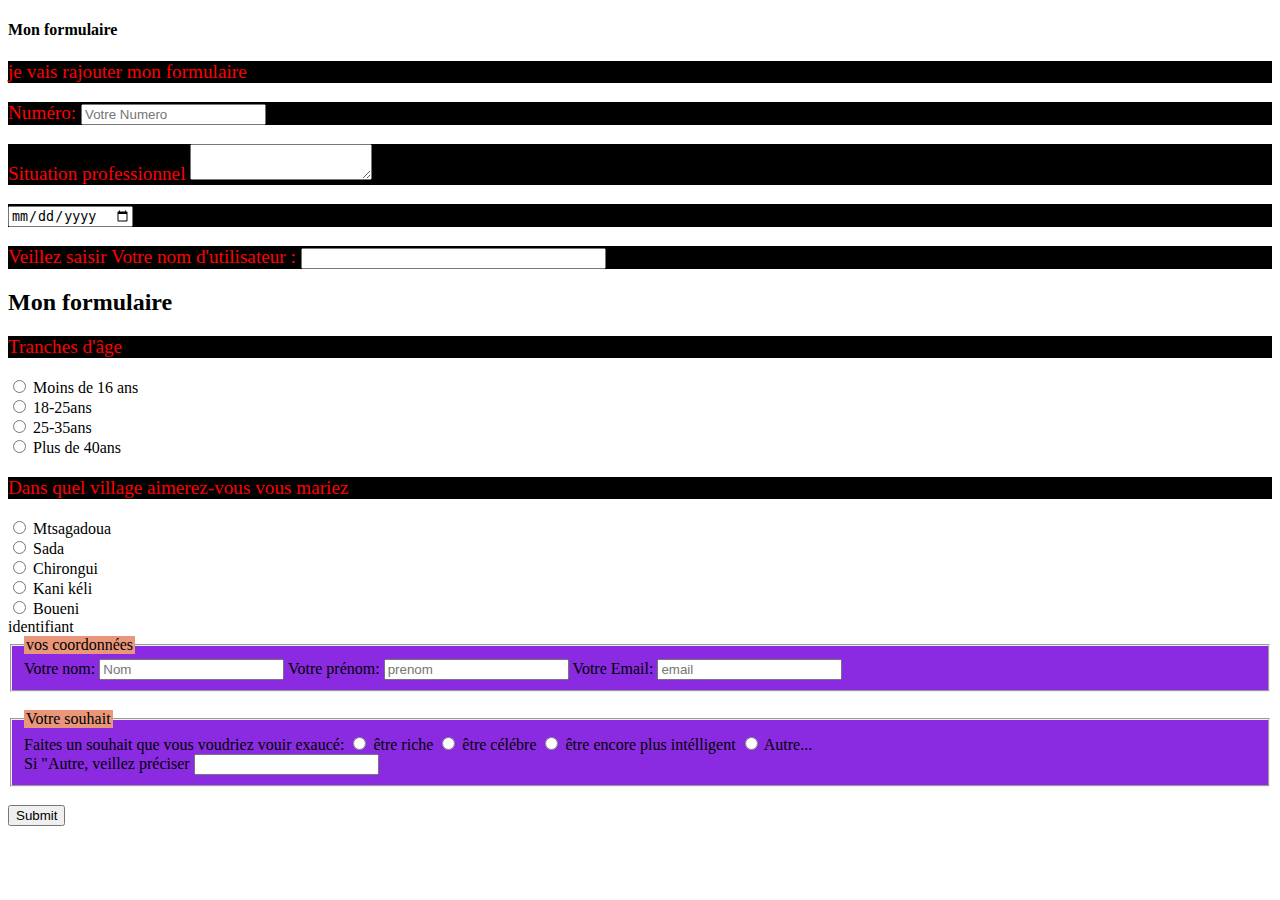
<file: formulaire.html>
<!DOCTYPE html>
<html lang="fr">

    <head>
        <meta charset="utf-8">
        <title>Mon formulaire</title>
        <link href="formulaire.css" rel="stylesheet"/>
    </head>
    <boby>
        <h4>Mon formulaire</h4>

        <!-- Mon formulaire-->
         <form> <!-- la balise form permet de céer mon formulaire -->
            <p>je vais rajouter mon formulaire</p>

            <p>
            <label>Numéro:</label>
            <input type="text" name="Numero" placeholder="Votre Numero"/>
            </p>

            <p>
                <label>Situation professionnel</label>
                <textarea name="Situation"></textarea> <!-- Pour définir une grande -->
            </p>

            <p>
                <input type="date"/>
            </p>

            <p>
                <label for="textInput">Veillez saisir Votre nom d'utilisateur :</label>
                <input id="textInput" class="custom" size="35"/>
            </p>

            <h2>Mon formulaire</h2>
            <!-- Titre de formulaire -->
            <p>Tranches d'âge</p>
           
            <input type="radio"/>
            <label>Moins de 16 ans</label><br>
            <input type="radio"/>
            <label>18-25ans</label><br>
            <input type="radio"/>
            <label>25-35ans</label><br>
            <input type="radio"/>
            <label>Plus de 40ans</label><br>

            <p>Dans quel village aimerez-vous vous mariez</p>

            <input type="radio"/>
            <label>Mtsagadoua</label><br>
            <input type="radio"/>
            <label>Sada</label><br>
            <input type="radio"/>
            <label>Chirongui</label><br>
            <input type="radio"/>
            <label>Kani kéli</label><br>
            <input type="radio"/>
            <label>Boueni</label><br>

         </form>

         <caption>identifiant</caption>
         <!-- Formulaire avec un ensemble de champs, une légende et une étiquette -->

        <form> <!-- La balise form permet de créer mon formulaire -->
        
         <fieldset>
            
            <legend>vos coordonnées</legend>                   
            <label>Votre nom:</label>
            <input type="text" name="Votre nom" placeholder="Nom"/>
            <label>Votre prénom:</label>
            <input type="text" name="Votre prenom" placeholder="prenom"/>
            <label>Votre Email:</label>
            <input type="text" name="Votre email" placeholder="email"/>
            
        </fieldset><br>
        
        <fieldset>

                <legend>Votre souhait</legend>
                <label>Faites un souhait que vous voudriez vouir exaucé:</label>
                <input type="radio"/>
                <label>être riche</label>
                <input type="radio"/>
                <label>être célébre</label>
                <input type="radio"/>
                <label>être encore plus intélligent</label>
                <input type="radio"/>
                <label>Autre...</label><br>
                <label>Si "Autre, veillez préciser</label>
                <input type="text">

        </fieldset><br>
        <!-- boutton d'envoi de formulaire --> 
                 <input type="submit">

    </form>



         
    </boby>
</html>
</file>
<file: formulaire.css>
/* Pour les écrans, quand la largeur 
de la fenêtre fait au maxium 1200px */
@media screen and (max-width: 1200px) {

}
/* Pour tous types d'écrans, 
quand la largeur de la fenêtre 
est comprise entre
1024 et 1280px*/
@media all and (min-width: 1024px) and (max-width: 1280px) {
/* Les instructions */

}

p{
    color:red;
    background-color: black;
    font-size: 1.2em;
}


/* Pour tous types d'écrans orientés verticalement */
@media all and (orientation: portrait) {}

/* */
:focus {
    background-color: aquamarine;
}


input {
    caret-color: mediumpurple;
    font: 18px;
}

fieldset {
    border-radius: 1px solid black;
    background-color: blueviolet;
}

legend {
    border-radius: 1px solid black;
    background-color: darksalmon;
}
</file>
